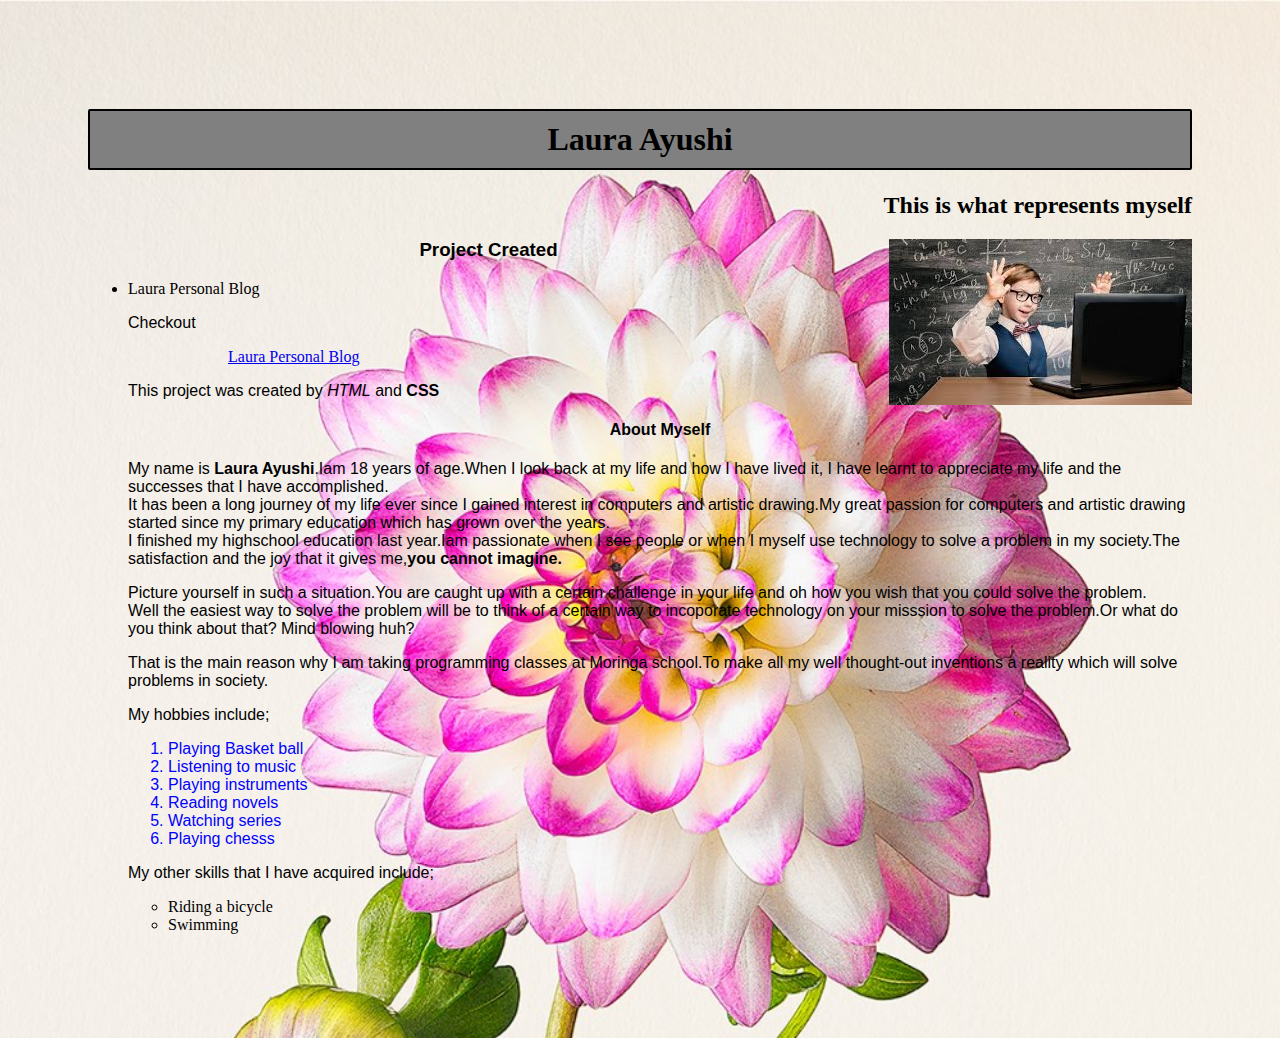
<file: index.html>
<!DOCTYPE html>
<html>
  <head>
    <link rel="stylesheet" type="text/css" href="css/styles.css">
	<title>Portfolio Landing Page</title>
  </head>
  <body>
    <h1>Laura Ayushi</h1>
    <h2>This is what represents myself</h2>
    <img src="image/download.jpeg">
    <h3>Project Created</h3>
    <ul>
      <li>Laura Personal Blog</li><p>Checkout </p><a href="file:///home/laura/Documents/moringa-school-projects/gitPractice/index.html">Laura Personal Blog</a><p>This project was created by <em>HTML</em> and <strong>CSS</strong></p>
    <h4>About Myself</h4>
    <div class="main">                                           
      <p>My name is <strong>Laura Ayushi</strong>.Iam 18 years of age.When I look back at my life and how I have lived it,
    I have learnt to appreciate my life and the successes that I have accomplished.<br>It has been a long journey of my life ever since I gained interest in computers and artistic drawing.My great passion for computers and artistic drawing started since my primary education which has grown over the years.</br>I finished my highschool education last year.Iam passionate when I see people or when I myself use technology to solve a problem in my society.The satisfaction and the joy that it gives me,<strong>you cannot imagine.</strong> <p>Picture yourself in such a situation.You are caught up with a certain challenge in your life and oh how you wish that you could solve the problem.<br>Well the easiest way to solve the problem will be to think of a certain way to incoporate technology on your misssion to solve the problem.Or what do you think about that? Mind blowing huh?</br></p>
      </p> 
    </div>
      <p>That is the main reason why I am taking programming classes at Moringa school.To make all my well thought-out inventions a reality which will solve problems in society.</p>
      <p>My hobbies include;</p>
    <ol>
  	  <li>Playing Basket ball</li>
  	  <li>Listening to music</li>
  	  <li>Playing instruments</li>
  	  <li>Reading novels</li>
  	  <li>Watching series</li>
  	  <li>Playing chesss </li>
    </ol>
      <p>My other skills that I have acquired include;</p>
    <ul>
  	  <li>Riding a bicycle</li>
  	  <li>Swimming</li>
    </ul>
  <body>
</html>
</file>
<file: css/styles.css>
h1 {
	text-align: center;
	border-style: solid;
	border-radius:2px;
	background-color: grey;
    padding: 10px;
    border-top:8px solid blue;
    border-bottom: 8px solid purple;
    border-left: 4px solid purple;
    border:2px solid black;
}

h2 {
	text-align: right;
	font-style: arial;
}

img {
	float: right;
}

h3 {
	text-align: center;
	font-family: arial;
}

h4 {
	text-align: center;
	font-family: arial;
}

body {
	  padding: 80px;
	  background-image: url("../image/flower.jpg");
      background-size: cover;
      background-repeat:no-repeat;
}

span {
	  font-family:monospace;
}

a { 
   padding: 100px;
}

p {
	font-family: arial;
}

ol {
	font-family: arial;
	color: blue;
}

ul{
	font-style: arial;
}
</file>
